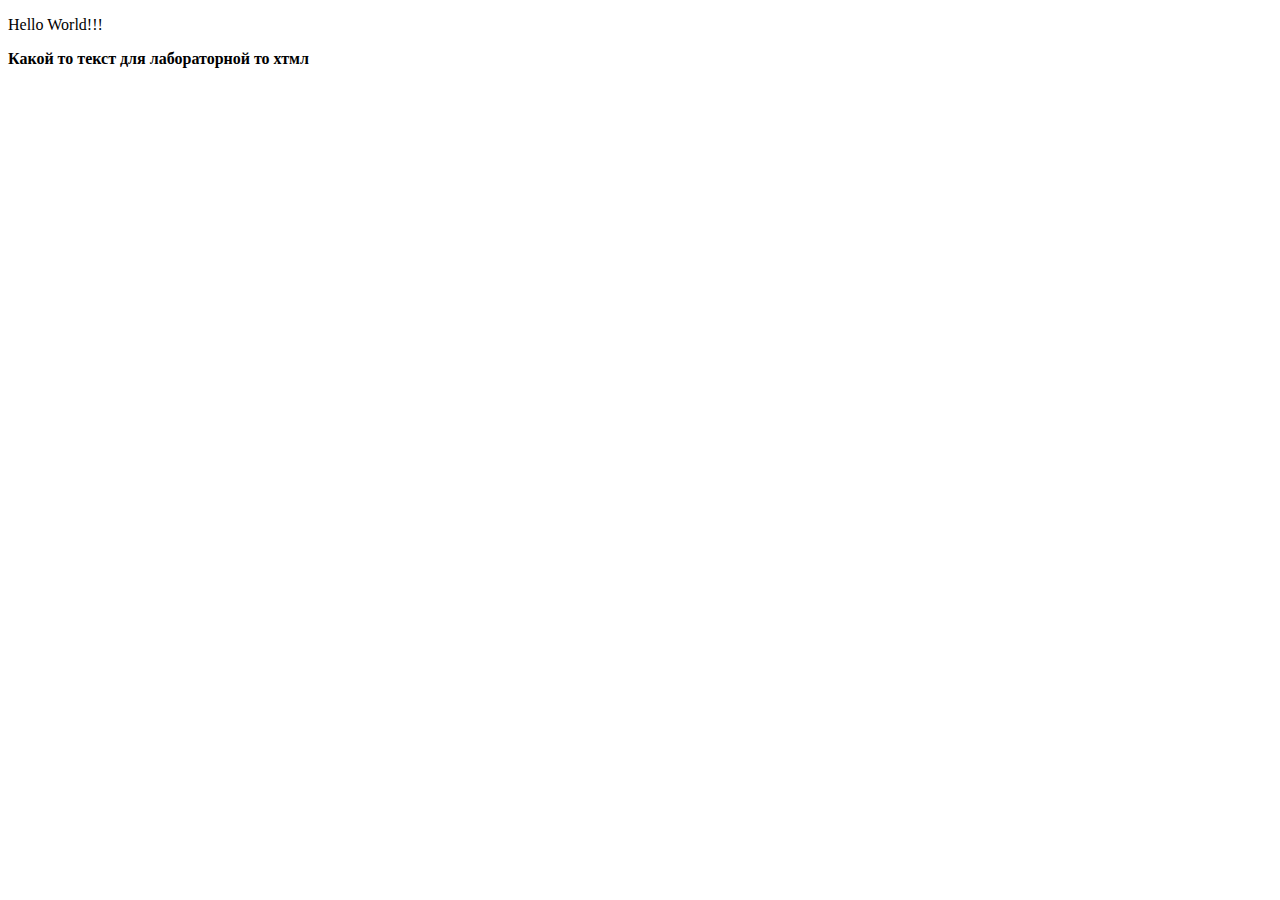
<file: index.html>
<!DOCTYPE html>
<html lang="en">

<head>
  <meta charset="UTF-8">
  <meta http-equiv="X-UA-Compatible" content="IE=edge">
  <meta name="viewport" content="width=device-width, initial-scale=1.0">
  <title>Document</title>
</head>

<body>
  <p> Hello World!!!</p>

  <b><p>Какой то текст для лабораторной то хтмл</p></b>

</body>

</html>
</file>
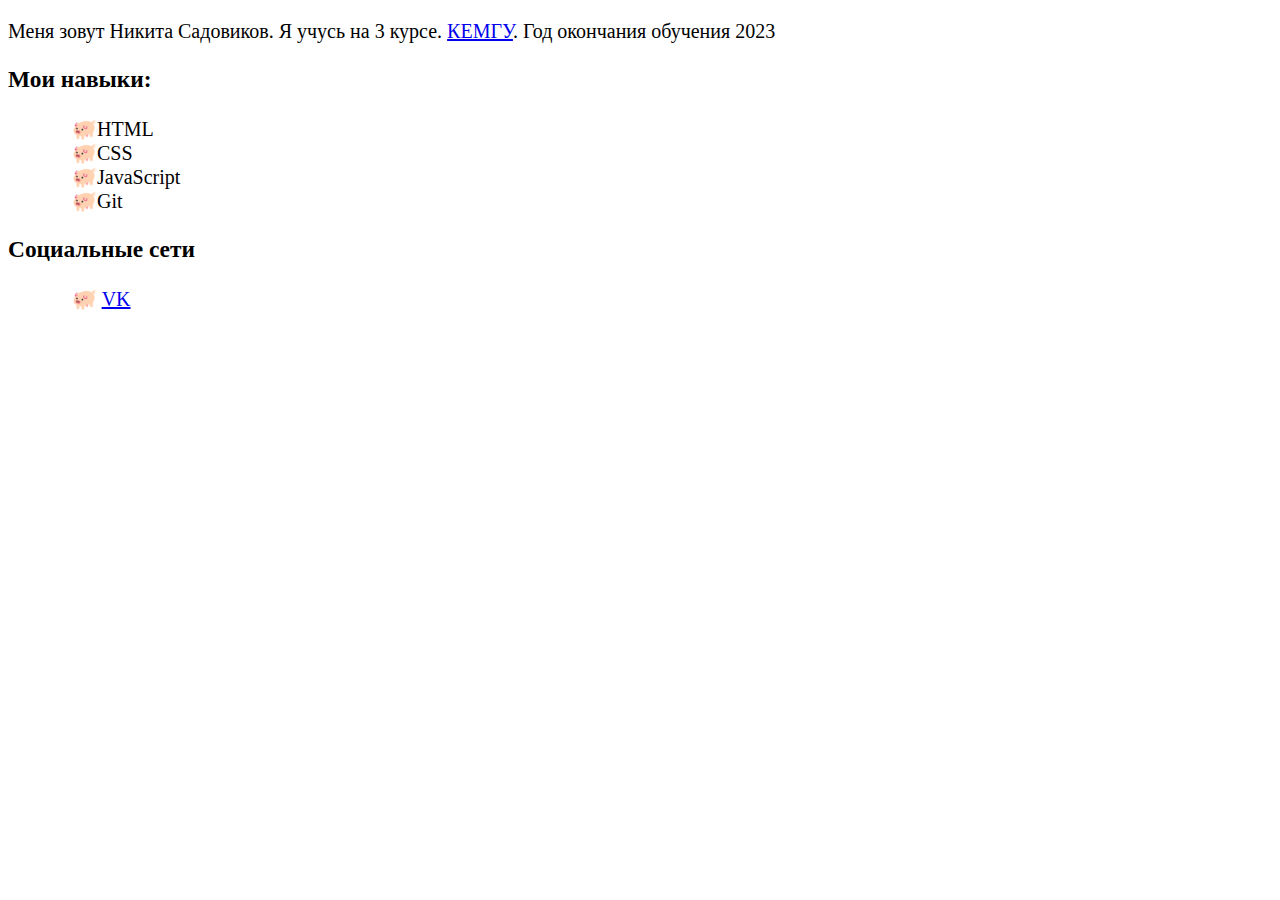
<file: docs/index.html>
<!DOCTYPE html>
<html lang="en">

<head>
  <meta charset="UTF-8">
  <meta http-equiv="X-UA-Compatible" content="IE=edge">
  <meta name="viewport" content="width=device-width, initial-scale=1.0">
  <title>Document</title>
  <style>
    li {
      list-style: none;
      /* Убираем исходные маркеры */
      background: url() no-repeat 0 4px;
      /* Параметры фона */
      padding-left: 24px;
      /* Смещаем текст вправо */
    }
  </style>
</head>

<body>
  <div class="container">
    <div class="aboutme_div">

      <div class="aboutme" style="font-size:20px ;">
        <p>Меня зовут Никита Садовиков. Я учусь на 3 курсе. <a href="https://kemsu.ru/">КЕМГУ</a>. Год окончания обучения 2023
        </p>
        <h3>Мои навыки:</h3>
        <ul>
          <li><img>🐖<img/>HTML</li>
          <li><img>🐖<img/>CSS</li>
          <li><img>🐖<img/>JavaScript</li>
          <li><img>🐖<img/>Git</li>
        </ul>
        <h3>Социальные сети</h3>
        <ul>

          <li>
            <img>🐖<img/>
            <a href="https://vk.com/samurainisa">VK</a>
          </li>
        </ul>
      </div>
    </div>
  </div>

</body>

</html>
</file>
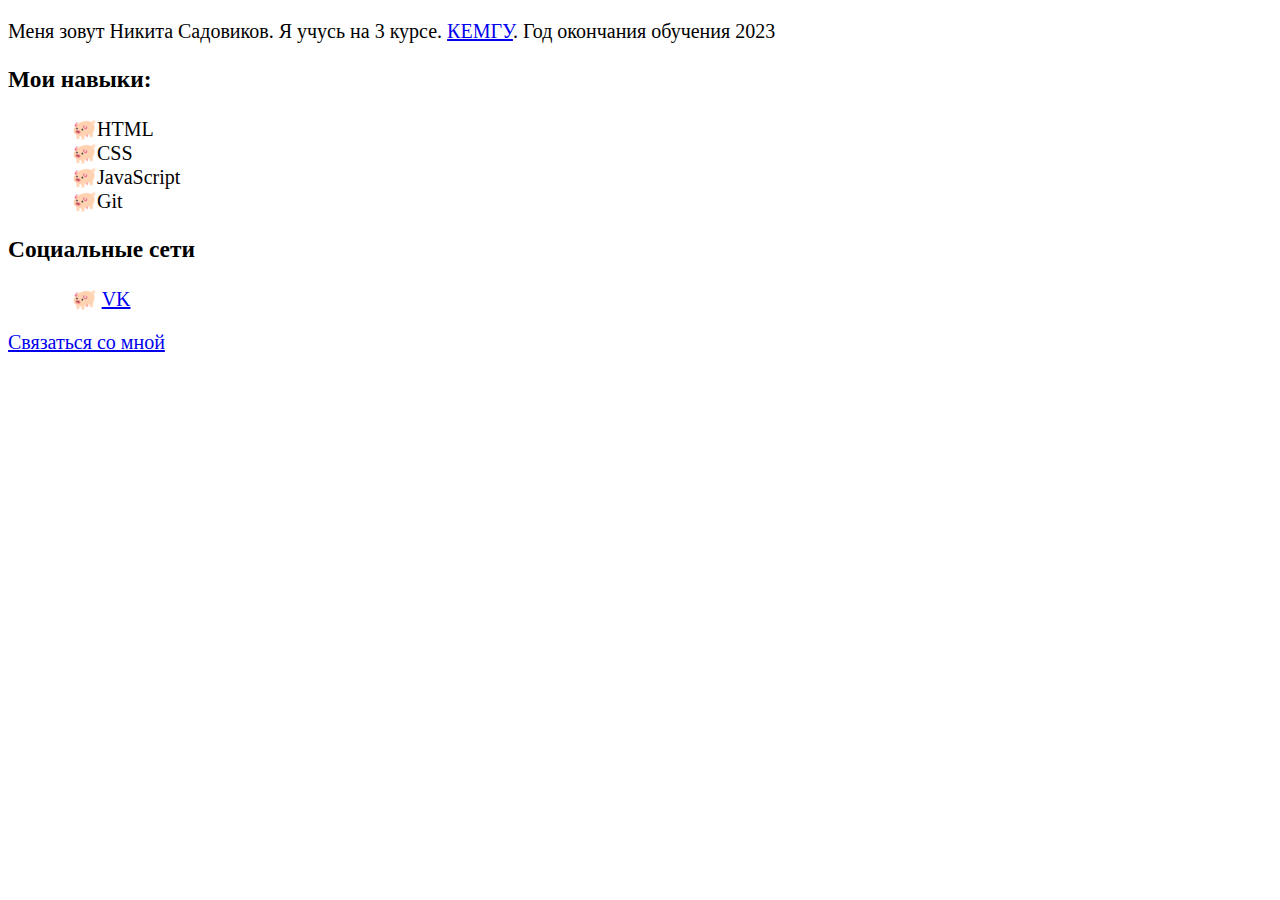
<file: laba3html/index.html>
<!DOCTYPE html>
<html lang="en">

<head>
  <meta charset="UTF-8">
  <meta http-equiv="X-UA-Compatible" content="IE=edge">
  <meta name="viewport" content="width=device-width, initial-scale=1.0">
  <title>Document</title>
  <style>
    li {
      list-style: none;
      background: url() no-repeat 0 4px;
      padding-left: 24px;
    }
  </style>
</head>

<body>
  <div class="container">
    <div class="aboutme_div">
      <div class="aboutme" style="font-size:20px ;">
        <p>Меня зовут Никита Садовиков. Я учусь на 3 курсе. <a href="https://kemsu.ru/">КЕМГУ</a>. Год окончания обучения 2023
        </p>
        <h3>Мои навыки:</h3>
        <ul>
          <li><img>🐖<img/>HTML</li>
          <li><img>🐖<img/>CSS</li>
          <li><img>🐖<img/>JavaScript</li>
          <li><img>🐖<img/>Git</li>
        </ul>
        <h3>Социальные сети</h3>
        <ul>
          <li>
            <img>🐖<img/>
            <a href="https://vk.com/samurainisa">VK</a>
          </li>
        </ul>
        <a href="/contact_me.html">Связаться со мной</a>
      </div>
    </div>
  </div>
</body>

</html>
</file>
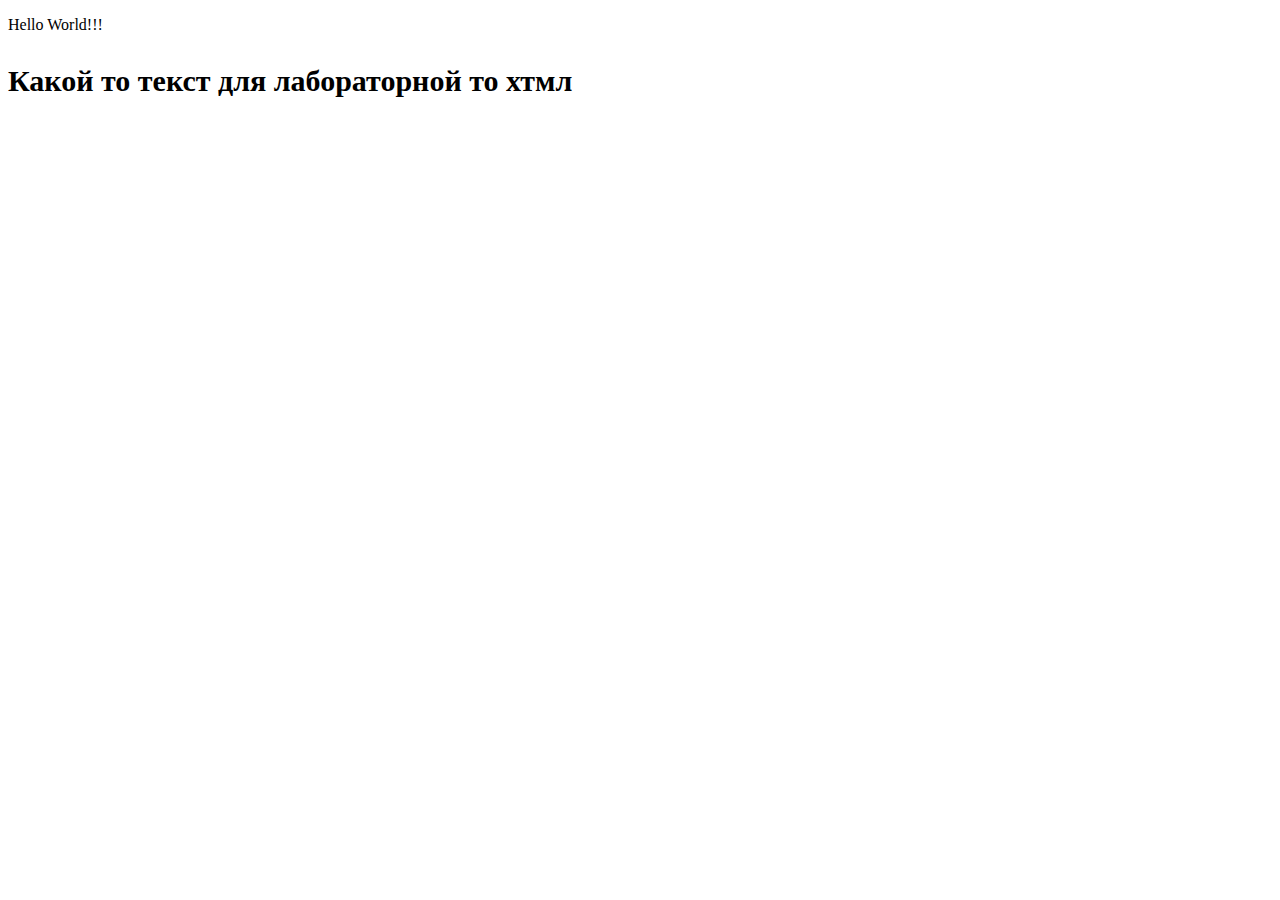
<file: HelloWorld.html>
<!DOCTYPE html>
<html lang="en">

<head>
  <meta charset="UTF-8">
  <meta http-equiv="X-UA-Compatible" content="IE=edge">
  <meta name="viewport" content="width=device-width, initial-scale=1.0">
  <title>Document</title>
</head>

<body>
  <p> Hello World!!!</p>

  <b><p style="font-size:30px">Какой то текст для лабораторной то хтмл</p></b>

</body>

</html>
</file>
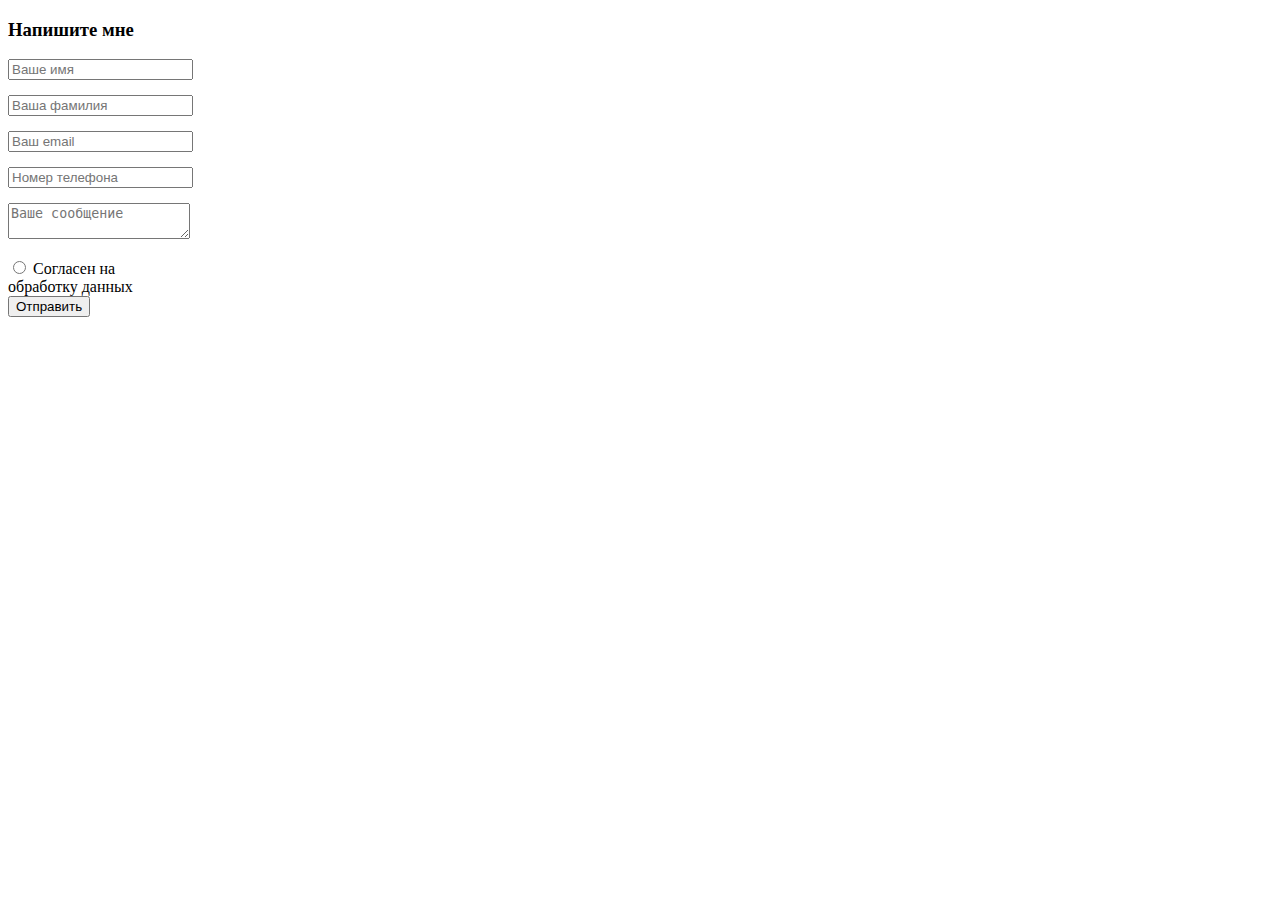
<file: laba3html/contact_me.html>
<!DOCTYPE html>
<html lang="en">

<head>
  <meta charset="UTF-8">
  <meta http-equiv="X-UA-Compatible" content="IE=edge">
  <meta name="viewport" content="width=device-width, initial-scale=1.0">
  <title>Document</title>
</head>

<body>
  <div class="form_container" style="width: 10em;">
    <form action="" method="POST">
      <h3 style="width: max-content;">Напишите мне</h3>
      <input style="margin: 0px 0px 15px;" type="text" name="name" placeholder="Ваше имя" required>
      <input style="margin: 0px 0px 15px;" type="text" name="name" placeholder="Ваша фамилия" required>

      <input style="margin: 0px 0px 15px;" type="email" name="email" placeholder="Ваш email" required>
      <input style="margin: 0px 0px 15px;" type="email" name="email" placeholder="Номер телефона" required>

      <textarea style="margin: 0px 0px 15px;" name="message" placeholder="Ваше сообщение" required></textarea>
      <input type="radio" name="agree" value="yes" required> Согласен на обработку данных

      <button type="submit">Отправить</button>
    </form>
  </div>
</body>

</html>
</file>
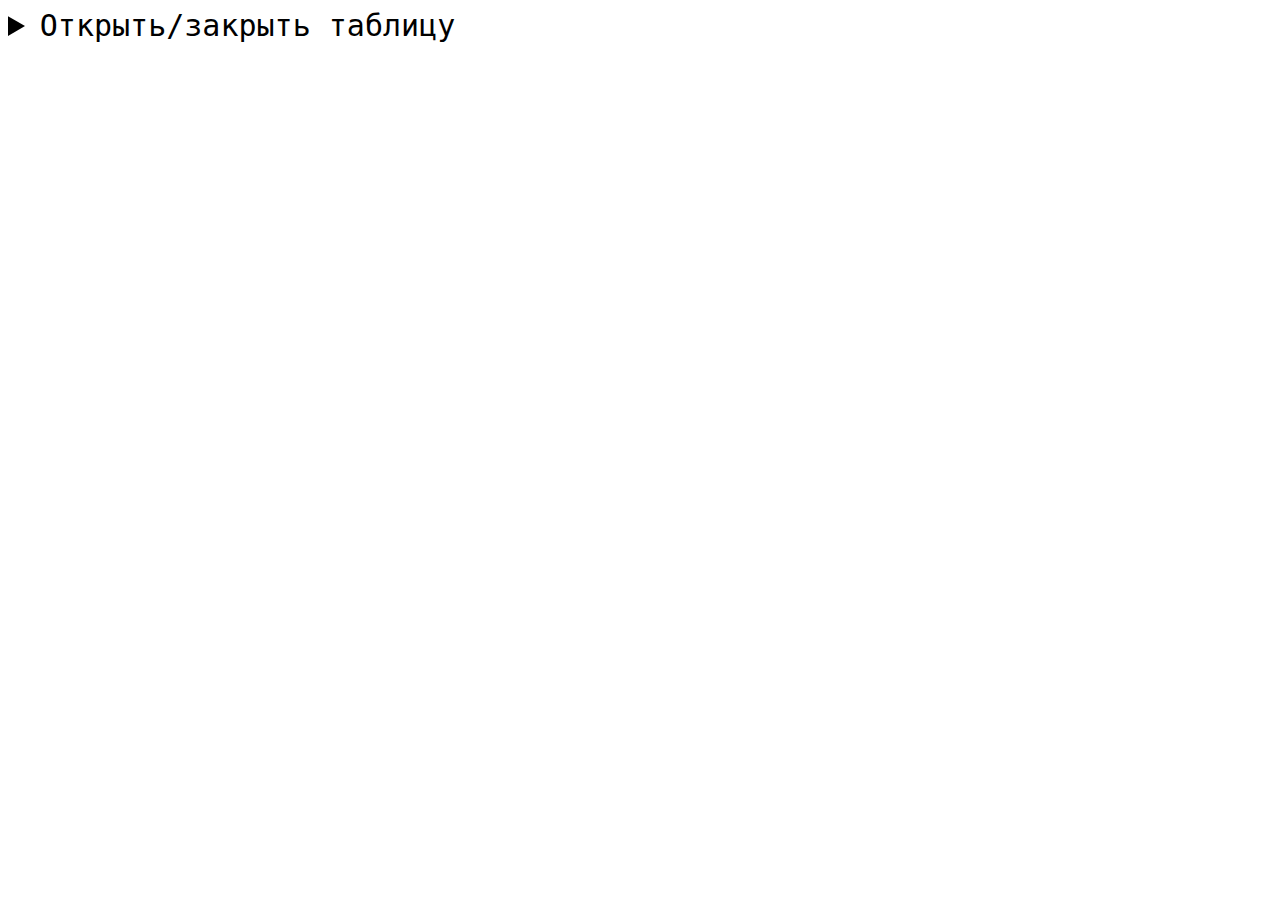
<file: laba3html/index2.html>
<!DOCTYPE html>
<html lang="en">

<head>
  <meta charset="UTF-8">
  <meta http-equiv="X-UA-Compatible" content="IE=edge">
  <meta name="viewport" content="width=device-width, initial-scale=1.0">
  <link rel="stylesheet" href="style.css">
  <title>Document</title>
</head>

<body>
  <div class="container">
    <details>
      <summary>
        Открыть/закрыть таблицу
      </summary>
      <table>
        <th class="title">
          Характеристики
        </th>
        <th class="title">
          Webstorm
        </th>
        <th class="title">
          VSCode
        </th>
        <tr>
          <td width="150">
            Анализ кода
          </td>
          <td width="300">
            +
          </td>
          <td width="200">
            +
          </td>
        </tr>
        <tr>
          <td width="150">
            Автодополнение
          </td>
          <td width="300">
            +
          </td>
          <td width="200">
            -
          </td>
        </tr>
        <tr>
          <td width="150">
            Дополнения
          </td>
          <td width="300">
            +
          </td>
          <td width="200">
            +
          </td>
        </tr>
        <tr>
          <td width="150">
            Подсветка синтаксиса
          </td>
          <td width="300">
            +
          </td>
          <td width="200">
            +
          </td>
        </tr>
        <tr>
          <td width="150">
            Теминг
          </td>
          <td width="300">
            +
          </td>
          <td width="200">
            +
          </td>
        </tr>
        <tr>
          <td width="150">
            Автоимпорт
          </td>
          <td width="300">
            +
          </td>
          <td width="200">
            +
          </td>
        </tr>
        <tr>
          <td width="150">
            Пресеты проектов
          </td>
          <td width="300">
            +
          </td>
          <td width="200">
            -
          </td>
        </tr>
      </table>
    </details>

  </div>


</body>

</html>
</file>
<file: laba3html/style.css>
html {
  font-family: monospace;
  font-size: 30px;
}

table {
  /* таблица по середине */
  margin: 0 auto;
  text-align: center;
}

th {
  padding: 10px;
}

table,
th,
td {
  border: 1px solid black;
}
</file>
